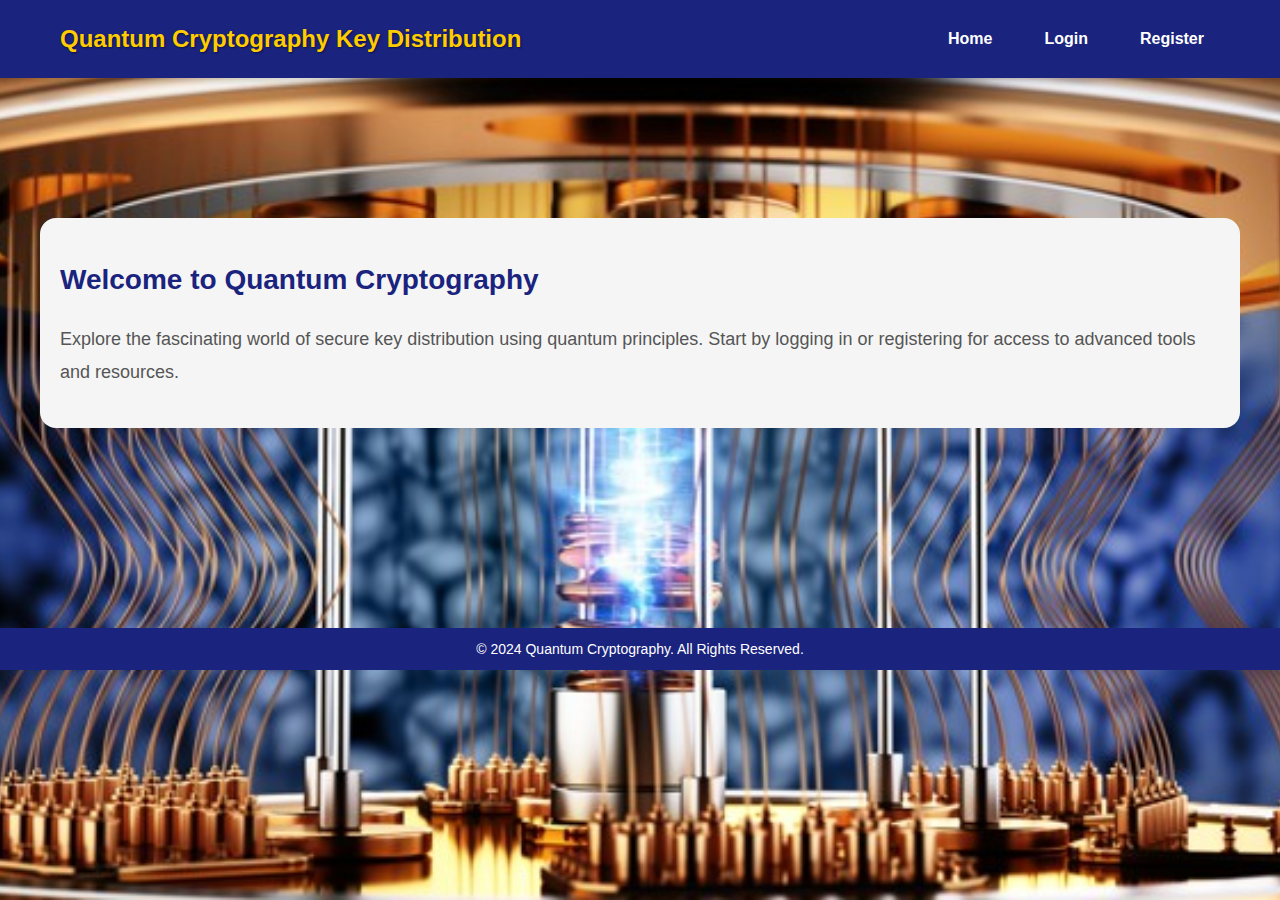
<file: code (1)/code/templates/index.html>
<!DOCTYPE html>
<html lang="en">
<head>
    <meta charset="UTF-8">
    <meta name="viewport" content="width=device-width, initial-scale=1.0">
    <title>Quantum Cryptography</title>
    <link rel="stylesheet" href="../static/styles.css">
    <style>
      
      body {
            background: url('../static/background.jpg') no-repeat center center fixed;
            background-size: cover;
            font-family: Arial, sans-serif;
            color: #ffffff;
            margin: 0;
            padding: 0;
        }
    </style>
</head>
<body>
    <header>
        <div class="container">
            <div class="left-header">
                <h1>Quantum Cryptography Key Distribution</h1>
            </div>
            <nav class="right-nav">
                <ul>
                    <li><a href="#">Home</a></li>
                    <li><a href="loginpage">Login</a></li>
                    <li><a href="registerpage">Register</a></li>
                </ul>
            </nav>
        </div>
    </header>
    <main>
        <div class="content">
            <h2>Welcome to Quantum Cryptography</h2>
            <p>Explore the fascinating world of secure key distribution using quantum principles. Start by logging in or registering for access to advanced tools and resources.</p>
        </div>
    </main>

    <footer>
        <p>&copy; 2024 Quantum Cryptography. All Rights Reserved.</p>
    </footer>
</body>
</html>
</file>
<file: code (1)/code/static/styles.css>
/* General Reset */
  * {
    margin: 0;
    padding: 0;
    box-sizing: border-box;
}

/* Body Styling */
body {
    font-family: 'Arial', sans-serif;
    line-height: 1.6;
    background-color: #f9f9f9;
    color: #333;
}

/* Header Styling */
header {
    background-color: #1a237e;
    color: white;
    padding: 20px 0;
    box-shadow: 0 4px 6px rgba(0, 0, 0, 0.1);
}

.container {
    display: flex;
    justify-content: space-between;
    align-items: center;
    max-width: 1200px;
    margin: 0 auto;
    padding: 0 20px;
}

/* Left Header */
.left-header h1 {
    font-size: 24px;
    font-weight: bold;
    color: #ffcc00;
    text-shadow: 1px 1px 2px rgba(0, 0, 0, 0.5);
}

/* Right Navigation */
.right-nav ul {
    list-style: none;
    display: flex;
    gap: 20px;
}

.right-nav ul li {
    display: inline;
}

.right-nav ul li a {
    text-decoration: none;
    color: white;
    font-size: 16px;
    font-weight: bold;
    padding: 8px 16px;
    border-radius: 4px;
    transition: background-color 0.3s ease;
}

.right-nav ul li a:hover {
    background-color: #ffcc00;
    color: #1a237e;
}

/* Main Content Styling */
main {
    padding: 40px 20px;
    max-width: 1200px;
    margin: 140px auto;
    background-color: whitesmoke;
    border-radius: 16px;
}

.content h2 {
    font-size: 28px;
    margin-bottom: 20px;
    color: #1a237e;
}

.content p {
    font-size: 18px;
    line-height: 1.8;
    color: #555;
}


/* Custom styling for login page */
.login-form {
    background-color: #ffffff;
    border: 1px solid #ddd;
    padding: 20px;
    border-radius: 8px;
    width: 500px;
    box-shadow: 0 4px 6px rgba(0, 0, 0, 0.1);
    max-width: 530px;
    margin: 0 auto;
}
.login-form .btn-primary {
    background-color: #1a237e;
    border: none;
}
.login-form .btn-primary:hover {
    background-color: #ffcc00;
    color: #1a237e;
}
/* Styling for the register page */
.register-form {
    background-color: #ffffff;
    border: 1px solid #ddd;
    padding: 20px;
    width: 500px;
    border-radius: 8px;
    box-shadow: 0 4px 6px rgba(0, 0, 0, 0.1);
    max-width: 560px;
    margin: 0 auto;
}
.register-form .btn-primary {
    background-color: #1a237e;
    border: none;
}
.register-form .btn-primary:hover {
    background-color: #ffcc00;
    color: #1a237e;
}
/* Footer Styling */
footer {
    background-color: #1a237e;
    color: white;
    text-align: center;
    padding: 10px 0;
    margin-top: 200px;
    font-size: 14px;
}
</file>
